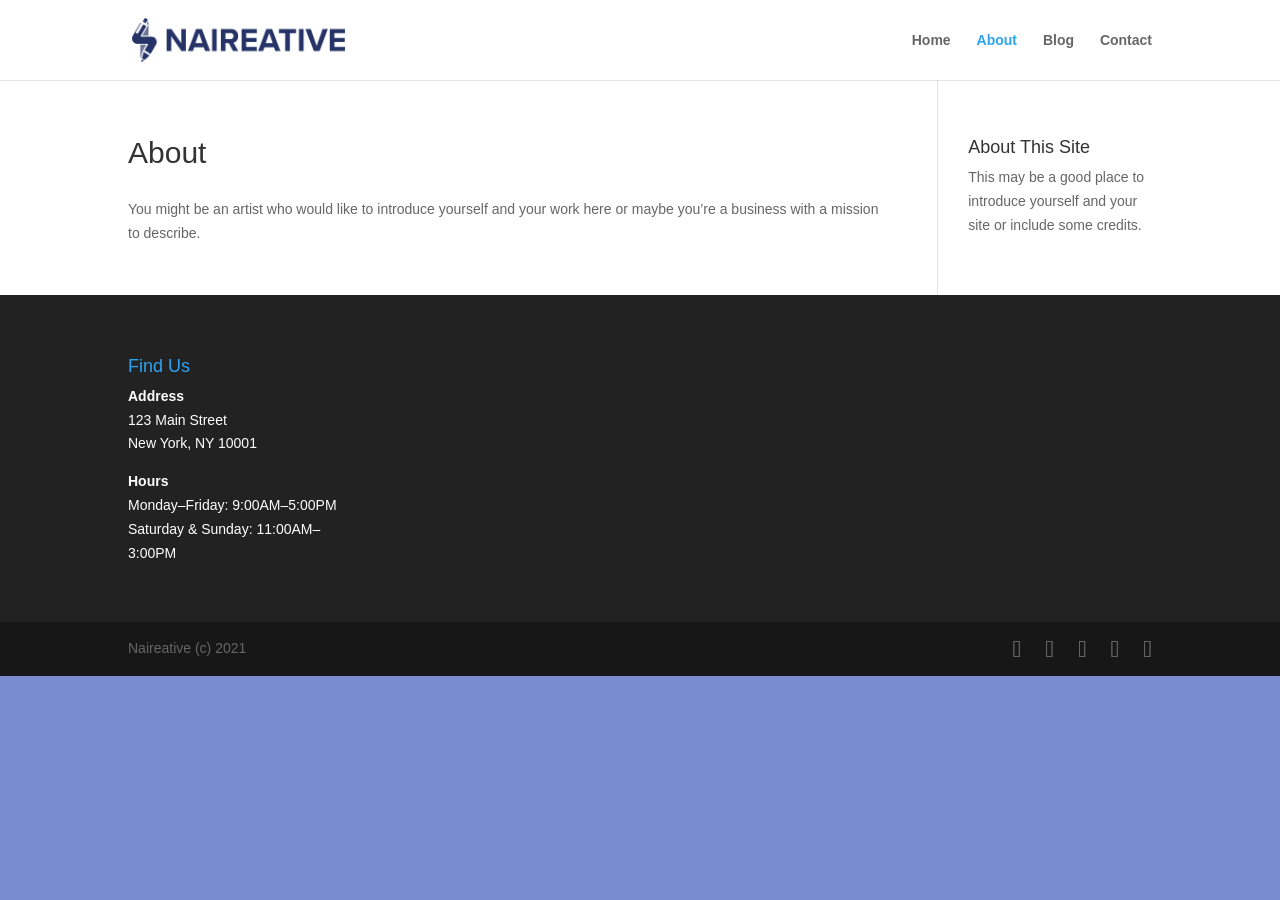
<file: about/index.html>
<!DOCTYPE html>
<html lang="en-US">
<head>
	<meta charset="UTF-8">
<meta http-equiv="X-UA-Compatible" content="IE=edge">
	<link rel="pingback" href="https://naireative.github.io/xmlrpc.php">

	<script type="text/javascript">
		document.documentElement.className = 'js';
	</script>

	<script>var et_site_url='https://naireative.github.io';var et_post_id='14';function et_core_page_resource_fallback(a,b){"undefined"===typeof b&&(b=a.sheet.cssRules&&0===a.sheet.cssRules.length);b&&(a.onerror=null,a.onload=null,a.href?a.href=et_site_url+"/?et_core_page_resource="+a.id+et_post_id:a.src&&(a.src=et_site_url+"/?et_core_page_resource="+a.id+et_post_id))}
</script><title>About | Naireative</title>
<meta name="robots" content="max-image-preview:large">
<link rel="dns-prefetch" href="//fonts.googleapis.com">
<link rel="dns-prefetch" href="//s.w.org">
<link rel="alternate" type="application/rss+xml" title="Naireative &raquo; Feed" href="https://naireative.github.io/feed/">
<link rel="alternate" type="application/rss+xml" title="Naireative &raquo; Comments Feed" href="https://naireative.github.io/comments/feed/">
		<script type="text/javascript">
			window._wpemojiSettings = {"baseUrl":"https:\/\/s.w.org\/images\/core\/emoji\/13.0.1\/72x72\/","ext":".png","svgUrl":"https:\/\/s.w.org\/images\/core\/emoji\/13.0.1\/svg\/","svgExt":".svg","source":{"concatemoji":"https:\/\/naireative.github.io\/wp-includes\/js\/wp-emoji-release.min.js?ver=5.7.1"}};
			!function(e,a,t){var n,r,o,i=a.createElement("canvas"),p=i.getContext&&i.getContext("2d");function s(e,t){var a=String.fromCharCode;p.clearRect(0,0,i.width,i.height),p.fillText(a.apply(this,e),0,0);e=i.toDataURL();return p.clearRect(0,0,i.width,i.height),p.fillText(a.apply(this,t),0,0),e===i.toDataURL()}function c(e){var t=a.createElement("script");t.src=e,t.defer=t.type="text/javascript",a.getElementsByTagName("head")[0].appendChild(t)}for(o=Array("flag","emoji"),t.supports={everything:!0,everythingExceptFlag:!0},r=0;r<o.length;r++)t.supports[o[r]]=function(e){if(!p||!p.fillText)return!1;switch(p.textBaseline="top",p.font="600 32px Arial",e){case"flag":return s([127987,65039,8205,9895,65039],[127987,65039,8203,9895,65039])?!1:!s([55356,56826,55356,56819],[55356,56826,8203,55356,56819])&&!s([55356,57332,56128,56423,56128,56418,56128,56421,56128,56430,56128,56423,56128,56447],[55356,57332,8203,56128,56423,8203,56128,56418,8203,56128,56421,8203,56128,56430,8203,56128,56423,8203,56128,56447]);case"emoji":return!s([55357,56424,8205,55356,57212],[55357,56424,8203,55356,57212])}return!1}(o[r]),t.supports.everything=t.supports.everything&&t.supports[o[r]],"flag"!==o[r]&&(t.supports.everythingExceptFlag=t.supports.everythingExceptFlag&&t.supports[o[r]]);t.supports.everythingExceptFlag=t.supports.everythingExceptFlag&&!t.supports.flag,t.DOMReady=!1,t.readyCallback=function(){t.DOMReady=!0},t.supports.everything||(n=function(){t.readyCallback()},a.addEventListener?(a.addEventListener("DOMContentLoaded",n,!1),e.addEventListener("load",n,!1)):(e.attachEvent("onload",n),a.attachEvent("onreadystatechange",function(){"complete"===a.readyState&&t.readyCallback()})),(n=t.source||{}).concatemoji?c(n.concatemoji):n.wpemoji&&n.twemoji&&(c(n.twemoji),c(n.wpemoji)))}(window,document,window._wpemojiSettings);
		</script>
		<meta content="Divi v.4.9.4" name="generator">
<style type="text/css">img.wp-smiley,
img.emoji {
	display: inline !important;
	border: none !important;
	box-shadow: none !important;
	height: 1em !important;
	width: 1em !important;
	margin: 0 .07em !important;
	vertical-align: -0.1em !important;
	background: none !important;
	padding: 0 !important;
}</style>
	<link rel="stylesheet" id="wp-block-library-css" href="https://naireative.github.io/wp-content/plugins/gutenberg/build/block-library/style.css?ver=10.4.1" type="text/css" media="all">
<link rel="stylesheet" id="divi-style-css" href="https://naireative.github.io/wp-content/themes/Divi/style.css?ver=4.9.4" type="text/css" media="all">
<link rel="stylesheet" id="et-builder-googlefonts-cached-css" href="http://fonts.googleapis.com/css?family=Work+Sans:100,200,300,regular,500,600,700,800,900,100italic,200italic,300italic,italic,500italic,600italic,700italic,800italic,900italic&#038;subset=latin,latin-ext&#038;display=swap" type="text/css" media="all">
<link rel="stylesheet" id="dashicons-css" href="https://naireative.github.io/wp-includes/css/dashicons.min.css?ver=5.7.1" type="text/css" media="all">
<script type="text/javascript" src="https://naireative.github.io/wp-includes/js/jquery/jquery.min.js?ver=3.5.1" id="jquery-core-js"></script>
<script type="text/javascript" src="https://naireative.github.io/wp-includes/js/jquery/jquery-migrate.min.js?ver=3.3.2" id="jquery-migrate-js"></script>
<link rel="https://api.w.org/" href="https://naireative.github.io/wp-json/">
<link rel="alternate" type="application/json" href="https://naireative.github.io/wp-json/wp/v2/pages/14">
<link rel="EditURI" type="application/rsd+xml" title="RSD" href="https://naireative.github.io/xmlrpc.php?rsd">
<link rel="wlwmanifest" type="application/wlwmanifest+xml" href="https://naireative.github.io/wp-includes/wlwmanifest.xml"> 
<meta name="generator" content="WordPress 5.7.1">
<link rel="canonical" href="https://naireative.github.io/about/">
<link rel="shortlink" href="https://naireative.github.io/?p=14">
<link rel="alternate" type="application/json+oembed" href="https://naireative.github.io/wp-json/oembed/1.0/embed?url=https%3A%2F%2Fnaireative.github.io%2Fabout%2F">
<link rel="alternate" type="text/xml+oembed" href="https://naireative.github.io/wp-json/oembed/1.0/embed?url=https%3A%2F%2Fnaireative.github.io%2Fabout%2F&#038;format=xml">
<meta name="viewport" content="width=device-width, initial-scale=1.0, maximum-scale=1.0, user-scalable=0">
<link rel="preload" href="https://naireative.github.io/wp-content/themes/Divi/core/admin/fonts/modules.ttf" as="font" crossorigin="anonymous">
<meta name="generator" content="Powered by WPBakery Page Builder - drag and drop page builder for WordPress.">
<style type="text/css" id="custom-background-css">body.custom-background { background-color: #7b8bcf; }</style>
	<link rel="icon" href="https://naireative.github.io/wp-content/uploads/2021/04/cropped-Naireative-Website-Icon-32x32.png" sizes="32x32">
<link rel="icon" href="https://naireative.github.io/wp-content/uploads/2021/04/cropped-Naireative-Website-Icon-192x192.png" sizes="192x192">
<link rel="apple-touch-icon" href="https://naireative.github.io/wp-content/uploads/2021/04/cropped-Naireative-Website-Icon-180x180.png">
<meta name="msapplication-TileImage" content="https://naireative.github.io/wp-content/uploads/2021/04/cropped-Naireative-Website-Icon-270x270.png">
<link rel="stylesheet" id="et-divi-customizer-global-cached-inline-styles" href="https://naireative.github.io/wp-content/et-cache/global/et-divi-customizer-global-16185320939976.min.css" onerror="et_core_page_resource_fallback(this, true)" onload="et_core_page_resource_fallback(this)">
<noscript><style>.wpb_animate_when_almost_visible { opacity: 1; }</style></noscript>
</head>
<body class="page-template-default page page-id-14 custom-background et_pb_button_helper_class et_fixed_nav et_show_nav et_primary_nav_dropdown_animation_fade et_secondary_nav_dropdown_animation_fade et_header_style_left et_pb_footer_columns4 et_cover_background et_pb_gutter et_pb_gutters3 et_right_sidebar et_divi_theme et-db et_minified_js et_minified_css wpb-js-composer js-comp-ver-6.6.0 vc_responsive">
	<div id="page-container">

	
	
			<header id="main-header" data-height-onload="66">
			<div class="container clearfix et_menu_container">
							<div class="logo_container">
					<span class="logo_helper"></span>
					<a href="https://naireative.github.io/">
						<img src="https://naireative.github.io/wp-content/uploads/2021/04/Naireative-Logo-Website-3.png" alt="Naireative" id="logo" data-height-percentage="54">
					</a>
				</div>
							<div id="et-top-navigation" data-height="66" data-fixed-height="40">
											<nav id="top-menu-nav">
						<ul id="top-menu" class="nav">
<li id="menu-item-23" class="menu-item menu-item-type-custom menu-item-object-custom menu-item-home menu-item-23"><a href="https://naireative.github.io/">Home</a></li>
<li id="menu-item-24" class="menu-item menu-item-type-post_type menu-item-object-page current-menu-item page_item page-item-14 current_page_item menu-item-24"><a href="https://naireative.github.io/about/" aria-current="page">About</a></li>
<li id="menu-item-25" class="menu-item menu-item-type-post_type menu-item-object-page menu-item-25"><a href="https://naireative.github.io/blog/">Blog</a></li>
<li id="menu-item-26" class="menu-item menu-item-type-post_type menu-item-object-page menu-item-26"><a href="https://naireative.github.io/contact/">Contact</a></li>
</ul>						</nav>
					
					
					
					
					<div id="et_mobile_nav_menu">
				<div class="mobile_nav closed">
					<span class="select_page">Select Page</span>
					<span class="mobile_menu_bar mobile_menu_bar_toggle"></span>
				</div>
			</div>				</div> <!-- #et-top-navigation -->
			</div> <!-- .container -->
			<div class="et_search_outer">
				<div class="container et_search_form_container">
					<form role="search" method="get" class="et-search-form" action="https://naireative.github.io/">
					<input type="search" class="et-search-field" placeholder="Search &hellip;" value="" name="s" title="Search for:">					</form>
					<span class="et_close_search_field"></span>
				</div>
			</div>
		</header> <!-- #main-header -->
			<div id="et-main-area">
	
<div id="main-content">


	<div class="container">
		<div id="content-area" class="clearfix">
			<div id="left-area">


			
				<article id="post-14" class="post-14 page type-page status-publish hentry">

				
					<h1 class="entry-title main_title">About</h1>
				
				
					<div class="entry-content">
					
<p>You might be an artist who would like to introduce yourself and your work here or maybe you&rsquo;re a business with a mission to describe.</p>
					</div> <!-- .entry-content -->

				
				</article> <!-- .et_pb_post -->

			

			</div> <!-- #left-area -->

				<div id="sidebar">
		<div id="text-2" class="et_pb_widget widget_text">
<h4 class="widgettitle">About This Site</h4>			<div class="textwidget">
<p>This may be a good place to introduce yourself and your site or include some credits.</p>
</div>
		</div> <!-- end .et_pb_widget -->	</div> <!-- end #sidebar -->
		</div> <!-- #content-area -->
	</div> <!-- .container -->


</div> <!-- #main-content -->


			<footer id="main-footer">
				
<div class="container">
    <div id="footer-widgets" class="clearfix">
		<div class="footer-widget">
<div id="text-3" class="fwidget et_pb_widget widget_text">
<h4 class="title">Find Us</h4>			<div class="textwidget">
<p><strong>Address</strong><br>
123 Main Street<br>
New York, NY 10001</p>
<p><strong>Hours</strong><br>
Monday&ndash;Friday: 9:00AM&ndash;5:00PM<br>
Saturday &amp; Sunday: 11:00AM&ndash;3:00PM</p>
</div>
		</div> <!-- end .fwidget -->
</div> <!-- end .footer-widget --><div class="footer-widget"></div> <!-- end .footer-widget --><div class="footer-widget"></div> <!-- end .footer-widget --><div class="footer-widget"></div> <!-- end .footer-widget -->    </div> <!-- #footer-widgets -->
</div>    <!-- .container -->

		
				<div id="footer-bottom">
					<div class="container clearfix">
				<ul class="et-social-icons">

	<li class="et-social-icon et-social-facebook">
		<a href="#" class="icon">
			<span>Facebook</span>
		</a>
	</li>
	<li class="et-social-icon et-social-twitter">
		<a href="#" class="icon">
			<span>Twitter</span>
		</a>
	</li>
	<li class="et-social-icon et-social-google-plus">
		<a href="#" class="icon">
			<span>Google</span>
		</a>
	</li>
	<li class="et-social-icon et-social-instagram">
		<a href="#" class="icon">
			<span>Instagram</span>
		</a>
	</li>
	<li class="et-social-icon et-social-rss">
		<a href="https://naireative.github.io/feed/" class="icon">
			<span>RSS</span>
		</a>
	</li>

</ul>
<div id="footer-info">Naireative (c) 2021</div>					</div>	<!-- .container -->
				</div>
			</footer> <!-- #main-footer -->
		</div> <!-- #et-main-area -->


	</div> <!-- #page-container -->

	<script type="text/javascript" id="divi-custom-script-js-extra">
/* <![CDATA[ */
var DIVI = {"item_count":"%d Item","items_count":"%d Items"};
var et_shortcodes_strings = {"previous":"Previous","next":"Next"};
var et_pb_custom = {"ajaxurl":"https:\/\/naireative.github.io\/wp-admin\/admin-ajax.php","images_uri":"https:\/\/naireative.github.io\/wp-content\/themes\/Divi\/images","builder_images_uri":"https:\/\/naireative.github.io\/wp-content\/themes\/Divi\/includes\/builder\/images","et_frontend_nonce":"aa9f92564b","subscription_failed":"Please, check the fields below to make sure you entered the correct information.","et_ab_log_nonce":"50bec13680","fill_message":"Please, fill in the following fields:","contact_error_message":"Please, fix the following errors:","invalid":"Invalid email","captcha":"Captcha","prev":"Prev","previous":"Previous","next":"Next","wrong_captcha":"You entered the wrong number in captcha.","wrong_checkbox":"Checkbox","ignore_waypoints":"yes","is_divi_theme_used":"1","widget_search_selector":".widget_search","ab_tests":[],"is_ab_testing_active":"","page_id":"14","unique_test_id":"","ab_bounce_rate":"5","is_cache_plugin_active":"no","is_shortcode_tracking":"","tinymce_uri":""}; var et_builder_utils_params = {"condition":{"diviTheme":true,"extraTheme":false},"scrollLocations":["app","top"],"builderScrollLocations":{"desktop":"app","tablet":"app","phone":"app"},"onloadScrollLocation":"app","builderType":"fe"}; var et_frontend_scripts = {"builderCssContainerPrefix":"#et-boc","builderCssLayoutPrefix":"#et-boc .et-l"};
var et_pb_box_shadow_elements = [];
var et_pb_motion_elements = {"desktop":[],"tablet":[],"phone":[]};
var et_pb_sticky_elements = [];
/* ]]> */
</script>
<script type="text/javascript" src="https://naireative.github.io/wp-content/themes/Divi/js/custom.unified.js?ver=4.9.4" id="divi-custom-script-js"></script>
<script type="text/javascript" src="https://naireative.github.io/wp-content/themes/Divi/core/admin/js/common.js?ver=4.9.4" id="et-core-common-js"></script>
<script type="text/javascript" src="https://naireative.github.io/wp-includes/js/wp-embed.min.js?ver=5.7.1" id="wp-embed-js"></script>
</body>
</html>
</file>
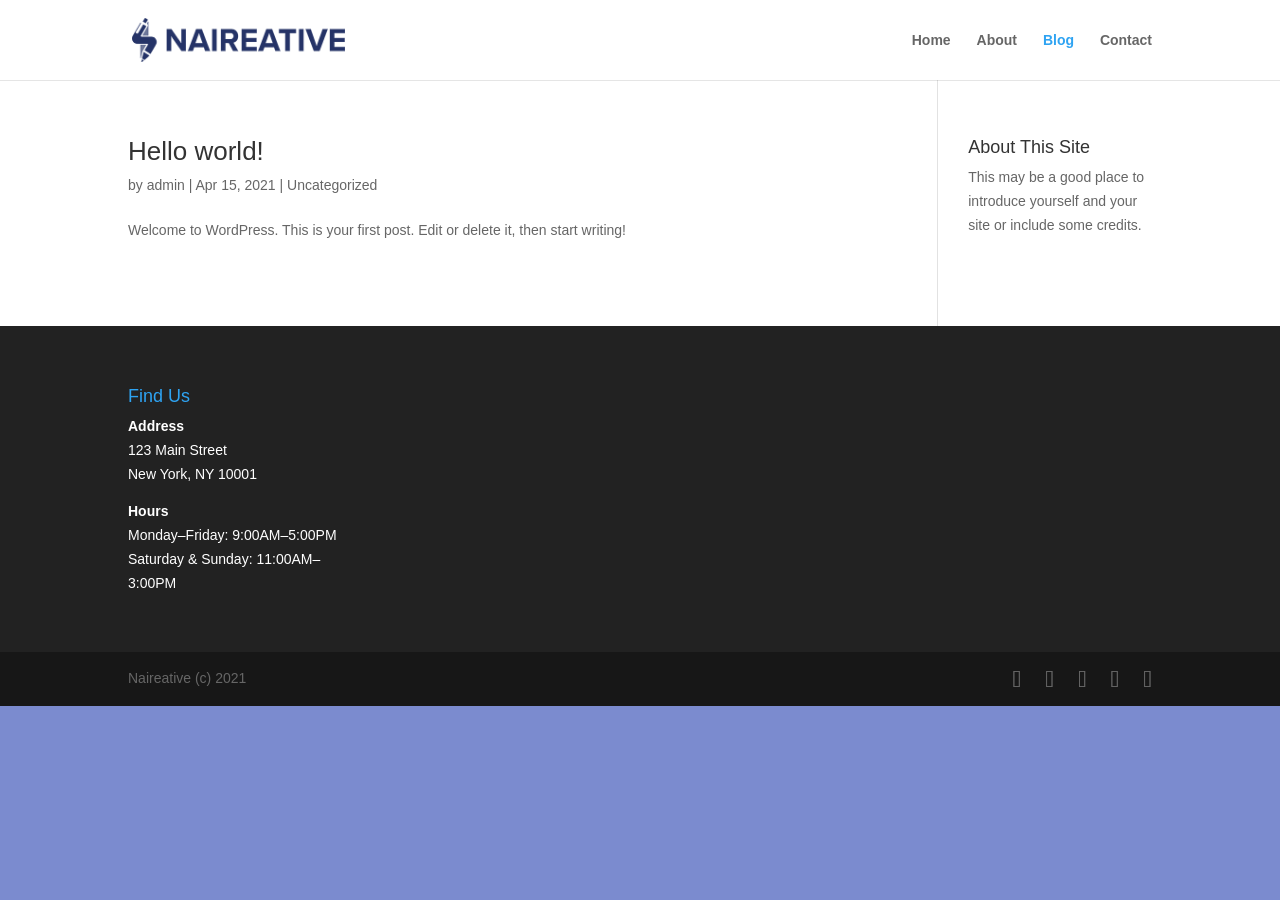
<file: blog/index.html>
<!DOCTYPE html>
<html lang="en-US">
<head>
	<meta charset="UTF-8">
<meta http-equiv="X-UA-Compatible" content="IE=edge">
	<link rel="pingback" href="https://naireative.github.io/xmlrpc.php">

	<script type="text/javascript">
		document.documentElement.className = 'js';
	</script>

	<script>var et_site_url='https://naireative.github.io';var et_post_id='0';function et_core_page_resource_fallback(a,b){"undefined"===typeof b&&(b=a.sheet.cssRules&&0===a.sheet.cssRules.length);b&&(a.onerror=null,a.onload=null,a.href?a.href=et_site_url+"/?et_core_page_resource="+a.id+et_post_id:a.src&&(a.src=et_site_url+"/?et_core_page_resource="+a.id+et_post_id))}
</script><title>Blog | Naireative</title>
<meta name="robots" content="max-image-preview:large">
<link rel="dns-prefetch" href="//s.w.org">
<link rel="alternate" type="application/rss+xml" title="Naireative &raquo; Feed" href="https://naireative.github.io/feed/">
<link rel="alternate" type="application/rss+xml" title="Naireative &raquo; Comments Feed" href="https://naireative.github.io/comments/feed/">
		<script type="text/javascript">
			window._wpemojiSettings = {"baseUrl":"https:\/\/s.w.org\/images\/core\/emoji\/13.0.1\/72x72\/","ext":".png","svgUrl":"https:\/\/s.w.org\/images\/core\/emoji\/13.0.1\/svg\/","svgExt":".svg","source":{"concatemoji":"https:\/\/naireative.github.io\/wp-includes\/js\/wp-emoji-release.min.js?ver=5.7.1"}};
			!function(e,a,t){var n,r,o,i=a.createElement("canvas"),p=i.getContext&&i.getContext("2d");function s(e,t){var a=String.fromCharCode;p.clearRect(0,0,i.width,i.height),p.fillText(a.apply(this,e),0,0);e=i.toDataURL();return p.clearRect(0,0,i.width,i.height),p.fillText(a.apply(this,t),0,0),e===i.toDataURL()}function c(e){var t=a.createElement("script");t.src=e,t.defer=t.type="text/javascript",a.getElementsByTagName("head")[0].appendChild(t)}for(o=Array("flag","emoji"),t.supports={everything:!0,everythingExceptFlag:!0},r=0;r<o.length;r++)t.supports[o[r]]=function(e){if(!p||!p.fillText)return!1;switch(p.textBaseline="top",p.font="600 32px Arial",e){case"flag":return s([127987,65039,8205,9895,65039],[127987,65039,8203,9895,65039])?!1:!s([55356,56826,55356,56819],[55356,56826,8203,55356,56819])&&!s([55356,57332,56128,56423,56128,56418,56128,56421,56128,56430,56128,56423,56128,56447],[55356,57332,8203,56128,56423,8203,56128,56418,8203,56128,56421,8203,56128,56430,8203,56128,56423,8203,56128,56447]);case"emoji":return!s([55357,56424,8205,55356,57212],[55357,56424,8203,55356,57212])}return!1}(o[r]),t.supports.everything=t.supports.everything&&t.supports[o[r]],"flag"!==o[r]&&(t.supports.everythingExceptFlag=t.supports.everythingExceptFlag&&t.supports[o[r]]);t.supports.everythingExceptFlag=t.supports.everythingExceptFlag&&!t.supports.flag,t.DOMReady=!1,t.readyCallback=function(){t.DOMReady=!0},t.supports.everything||(n=function(){t.readyCallback()},a.addEventListener?(a.addEventListener("DOMContentLoaded",n,!1),e.addEventListener("load",n,!1)):(e.attachEvent("onload",n),a.attachEvent("onreadystatechange",function(){"complete"===a.readyState&&t.readyCallback()})),(n=t.source||{}).concatemoji?c(n.concatemoji):n.wpemoji&&n.twemoji&&(c(n.twemoji),c(n.wpemoji)))}(window,document,window._wpemojiSettings);
		</script>
		<meta content="Divi v.4.9.4" name="generator">
<style type="text/css">img.wp-smiley,
img.emoji {
	display: inline !important;
	border: none !important;
	box-shadow: none !important;
	height: 1em !important;
	width: 1em !important;
	margin: 0 .07em !important;
	vertical-align: -0.1em !important;
	background: none !important;
	padding: 0 !important;
}</style>
	<link rel="stylesheet" id="wp-block-library-css" href="https://naireative.github.io/wp-content/plugins/gutenberg/build/block-library/style.css?ver=10.4.1" type="text/css" media="all">
<link rel="stylesheet" id="divi-style-css" href="https://naireative.github.io/wp-content/themes/Divi/style.css?ver=4.9.4" type="text/css" media="all">
<link rel="stylesheet" id="dashicons-css" href="https://naireative.github.io/wp-includes/css/dashicons.min.css?ver=5.7.1" type="text/css" media="all">
<script type="text/javascript" src="https://naireative.github.io/wp-includes/js/jquery/jquery.min.js?ver=3.5.1" id="jquery-core-js"></script>
<script type="text/javascript" src="https://naireative.github.io/wp-includes/js/jquery/jquery-migrate.min.js?ver=3.3.2" id="jquery-migrate-js"></script>
<link rel="https://api.w.org/" href="https://naireative.github.io/wp-json/">
<link rel="EditURI" type="application/rsd+xml" title="RSD" href="https://naireative.github.io/xmlrpc.php?rsd">
<link rel="wlwmanifest" type="application/wlwmanifest+xml" href="https://naireative.github.io/wp-includes/wlwmanifest.xml"> 
<meta name="generator" content="WordPress 5.7.1">
<meta name="viewport" content="width=device-width, initial-scale=1.0, maximum-scale=1.0, user-scalable=0">
<link rel="preload" href="https://naireative.github.io/wp-content/themes/Divi/core/admin/fonts/modules.ttf" as="font" crossorigin="anonymous">
<meta name="generator" content="Powered by WPBakery Page Builder - drag and drop page builder for WordPress.">
<style type="text/css" id="custom-background-css">body.custom-background { background-color: #7b8bcf; }</style>
	<link rel="icon" href="https://naireative.github.io/wp-content/uploads/2021/04/cropped-Naireative-Website-Icon-32x32.png" sizes="32x32">
<link rel="icon" href="https://naireative.github.io/wp-content/uploads/2021/04/cropped-Naireative-Website-Icon-192x192.png" sizes="192x192">
<link rel="apple-touch-icon" href="https://naireative.github.io/wp-content/uploads/2021/04/cropped-Naireative-Website-Icon-180x180.png">
<meta name="msapplication-TileImage" content="https://naireative.github.io/wp-content/uploads/2021/04/cropped-Naireative-Website-Icon-270x270.png">
<link rel="stylesheet" id="et-divi-customizer-global-cached-inline-styles" href="https://naireative.github.io/wp-content/et-cache/global/et-divi-customizer-global-16185320939976.min.css" onerror="et_core_page_resource_fallback(this, true)" onload="et_core_page_resource_fallback(this)">
<noscript><style>.wpb_animate_when_almost_visible { opacity: 1; }</style></noscript>
</head>
<body class="blog custom-background et_pb_button_helper_class et_fixed_nav et_show_nav et_primary_nav_dropdown_animation_fade et_secondary_nav_dropdown_animation_fade et_header_style_left et_pb_footer_columns4 et_cover_background et_pb_gutter et_pb_gutters3 et_right_sidebar et_divi_theme et-db et_minified_js et_minified_css wpb-js-composer js-comp-ver-6.6.0 vc_responsive">
	<div id="page-container">

	
	
			<header id="main-header" data-height-onload="66">
			<div class="container clearfix et_menu_container">
							<div class="logo_container">
					<span class="logo_helper"></span>
					<a href="https://naireative.github.io/">
						<img src="https://naireative.github.io/wp-content/uploads/2021/04/Naireative-Logo-Website-3.png" alt="Naireative" id="logo" data-height-percentage="54">
					</a>
				</div>
							<div id="et-top-navigation" data-height="66" data-fixed-height="40">
											<nav id="top-menu-nav">
						<ul id="top-menu" class="nav">
<li id="menu-item-23" class="menu-item menu-item-type-custom menu-item-object-custom menu-item-home menu-item-23"><a href="https://naireative.github.io/">Home</a></li>
<li id="menu-item-24" class="menu-item menu-item-type-post_type menu-item-object-page menu-item-24"><a href="https://naireative.github.io/about/">About</a></li>
<li id="menu-item-25" class="menu-item menu-item-type-post_type menu-item-object-page current-menu-item page_item page-item-16 current_page_item current_page_parent menu-item-25"><a href="https://naireative.github.io/blog/" aria-current="page">Blog</a></li>
<li id="menu-item-26" class="menu-item menu-item-type-post_type menu-item-object-page menu-item-26"><a href="https://naireative.github.io/contact/">Contact</a></li>
</ul>						</nav>
					
					
					
					
					<div id="et_mobile_nav_menu">
				<div class="mobile_nav closed">
					<span class="select_page">Select Page</span>
					<span class="mobile_menu_bar mobile_menu_bar_toggle"></span>
				</div>
			</div>				</div> <!-- #et-top-navigation -->
			</div> <!-- .container -->
			<div class="et_search_outer">
				<div class="container et_search_form_container">
					<form role="search" method="get" class="et-search-form" action="https://naireative.github.io/">
					<input type="search" class="et-search-field" placeholder="Search &hellip;" value="" name="s" title="Search for:">					</form>
					<span class="et_close_search_field"></span>
				</div>
			</div>
		</header> <!-- #main-header -->
			<div id="et-main-area">
	
<div id="main-content">
	<div class="container">
		<div id="content-area" class="clearfix">
			<div id="left-area">
		
					<article id="post-1" class="et_pb_post post-1 post type-post status-publish format-standard hentry category-uncategorized">

				
															<h2 class="entry-title"><a href="https://naireative.github.io/2021/04/15/hello-world/">Hello world!</a></h2>
					
					<p class="post-meta"> by <span class="author vcard"><a href="https://naireative.github.io/author/admin/" title="Posts by admin" rel="author">admin</a></span> | <span class="published">Apr 15, 2021</span> | <a href="https://naireative.github.io/category/uncategorized/" rel="category tag">Uncategorized</a></p>Welcome to WordPress. This is your first post. Edit or delete it, then start writing!				
					</article> <!-- .et_pb_post -->
			<div class="pagination clearfix">
	<div class="alignleft"></div>
	<div class="alignright"></div>
</div>			</div> <!-- #left-area -->

				<div id="sidebar">
		<div id="text-2" class="et_pb_widget widget_text">
<h4 class="widgettitle">About This Site</h4>			<div class="textwidget">
<p>This may be a good place to introduce yourself and your site or include some credits.</p>
</div>
		</div> <!-- end .et_pb_widget -->	</div> <!-- end #sidebar -->
		</div> <!-- #content-area -->
	</div> <!-- .container -->
</div> <!-- #main-content -->


			<footer id="main-footer">
				
<div class="container">
    <div id="footer-widgets" class="clearfix">
		<div class="footer-widget">
<div id="text-3" class="fwidget et_pb_widget widget_text">
<h4 class="title">Find Us</h4>			<div class="textwidget">
<p><strong>Address</strong><br>
123 Main Street<br>
New York, NY 10001</p>
<p><strong>Hours</strong><br>
Monday&ndash;Friday: 9:00AM&ndash;5:00PM<br>
Saturday &amp; Sunday: 11:00AM&ndash;3:00PM</p>
</div>
		</div> <!-- end .fwidget -->
</div> <!-- end .footer-widget --><div class="footer-widget"></div> <!-- end .footer-widget --><div class="footer-widget"></div> <!-- end .footer-widget --><div class="footer-widget"></div> <!-- end .footer-widget -->    </div> <!-- #footer-widgets -->
</div>    <!-- .container -->

		
				<div id="footer-bottom">
					<div class="container clearfix">
				<ul class="et-social-icons">

	<li class="et-social-icon et-social-facebook">
		<a href="#" class="icon">
			<span>Facebook</span>
		</a>
	</li>
	<li class="et-social-icon et-social-twitter">
		<a href="#" class="icon">
			<span>Twitter</span>
		</a>
	</li>
	<li class="et-social-icon et-social-google-plus">
		<a href="#" class="icon">
			<span>Google</span>
		</a>
	</li>
	<li class="et-social-icon et-social-instagram">
		<a href="#" class="icon">
			<span>Instagram</span>
		</a>
	</li>
	<li class="et-social-icon et-social-rss">
		<a href="https://naireative.github.io/feed/" class="icon">
			<span>RSS</span>
		</a>
	</li>

</ul>
<div id="footer-info">Naireative (c) 2021</div>					</div>	<!-- .container -->
				</div>
			</footer> <!-- #main-footer -->
		</div> <!-- #et-main-area -->


	</div> <!-- #page-container -->

	<link rel="stylesheet" id="et-builder-googlefonts-css" href="http://fonts.googleapis.com/css?family=Work+Sans:100,200,300,regular,500,600,700,800,900,100italic,200italic,300italic,italic,500italic,600italic,700italic,800italic,900italic&#038;subset=latin,latin-ext&#038;display=swap" type="text/css" media="all">
<script type="text/javascript" id="divi-custom-script-js-extra">
/* <![CDATA[ */
var DIVI = {"item_count":"%d Item","items_count":"%d Items"};
var et_shortcodes_strings = {"previous":"Previous","next":"Next"};
var et_pb_custom = {"ajaxurl":"https:\/\/naireative.github.io\/wp-admin\/admin-ajax.php","images_uri":"https:\/\/naireative.github.io\/wp-content\/themes\/Divi\/images","builder_images_uri":"https:\/\/naireative.github.io\/wp-content\/themes\/Divi\/includes\/builder\/images","et_frontend_nonce":"aa9f92564b","subscription_failed":"Please, check the fields below to make sure you entered the correct information.","et_ab_log_nonce":"50bec13680","fill_message":"Please, fill in the following fields:","contact_error_message":"Please, fix the following errors:","invalid":"Invalid email","captcha":"Captcha","prev":"Prev","previous":"Previous","next":"Next","wrong_captcha":"You entered the wrong number in captcha.","wrong_checkbox":"Checkbox","ignore_waypoints":"yes","is_divi_theme_used":"1","widget_search_selector":".widget_search","ab_tests":[],"is_ab_testing_active":"","page_id":"1","unique_test_id":"","ab_bounce_rate":"5","is_cache_plugin_active":"no","is_shortcode_tracking":"","tinymce_uri":""}; var et_builder_utils_params = {"condition":{"diviTheme":true,"extraTheme":false},"scrollLocations":["app","top"],"builderScrollLocations":{"desktop":"app","tablet":"app","phone":"app"},"onloadScrollLocation":"app","builderType":"fe"}; var et_frontend_scripts = {"builderCssContainerPrefix":"#et-boc","builderCssLayoutPrefix":"#et-boc .et-l"};
var et_pb_box_shadow_elements = [];
var et_pb_motion_elements = {"desktop":[],"tablet":[],"phone":[]};
var et_pb_sticky_elements = [];
/* ]]> */
</script>
<script type="text/javascript" src="https://naireative.github.io/wp-content/themes/Divi/js/custom.unified.js?ver=4.9.4" id="divi-custom-script-js"></script>
<script type="text/javascript" src="https://naireative.github.io/wp-content/themes/Divi/core/admin/js/common.js?ver=4.9.4" id="et-core-common-js"></script>
<script type="text/javascript" src="https://naireative.github.io/wp-includes/js/wp-embed.min.js?ver=5.7.1" id="wp-embed-js"></script>
</body>
</html>
</file>
